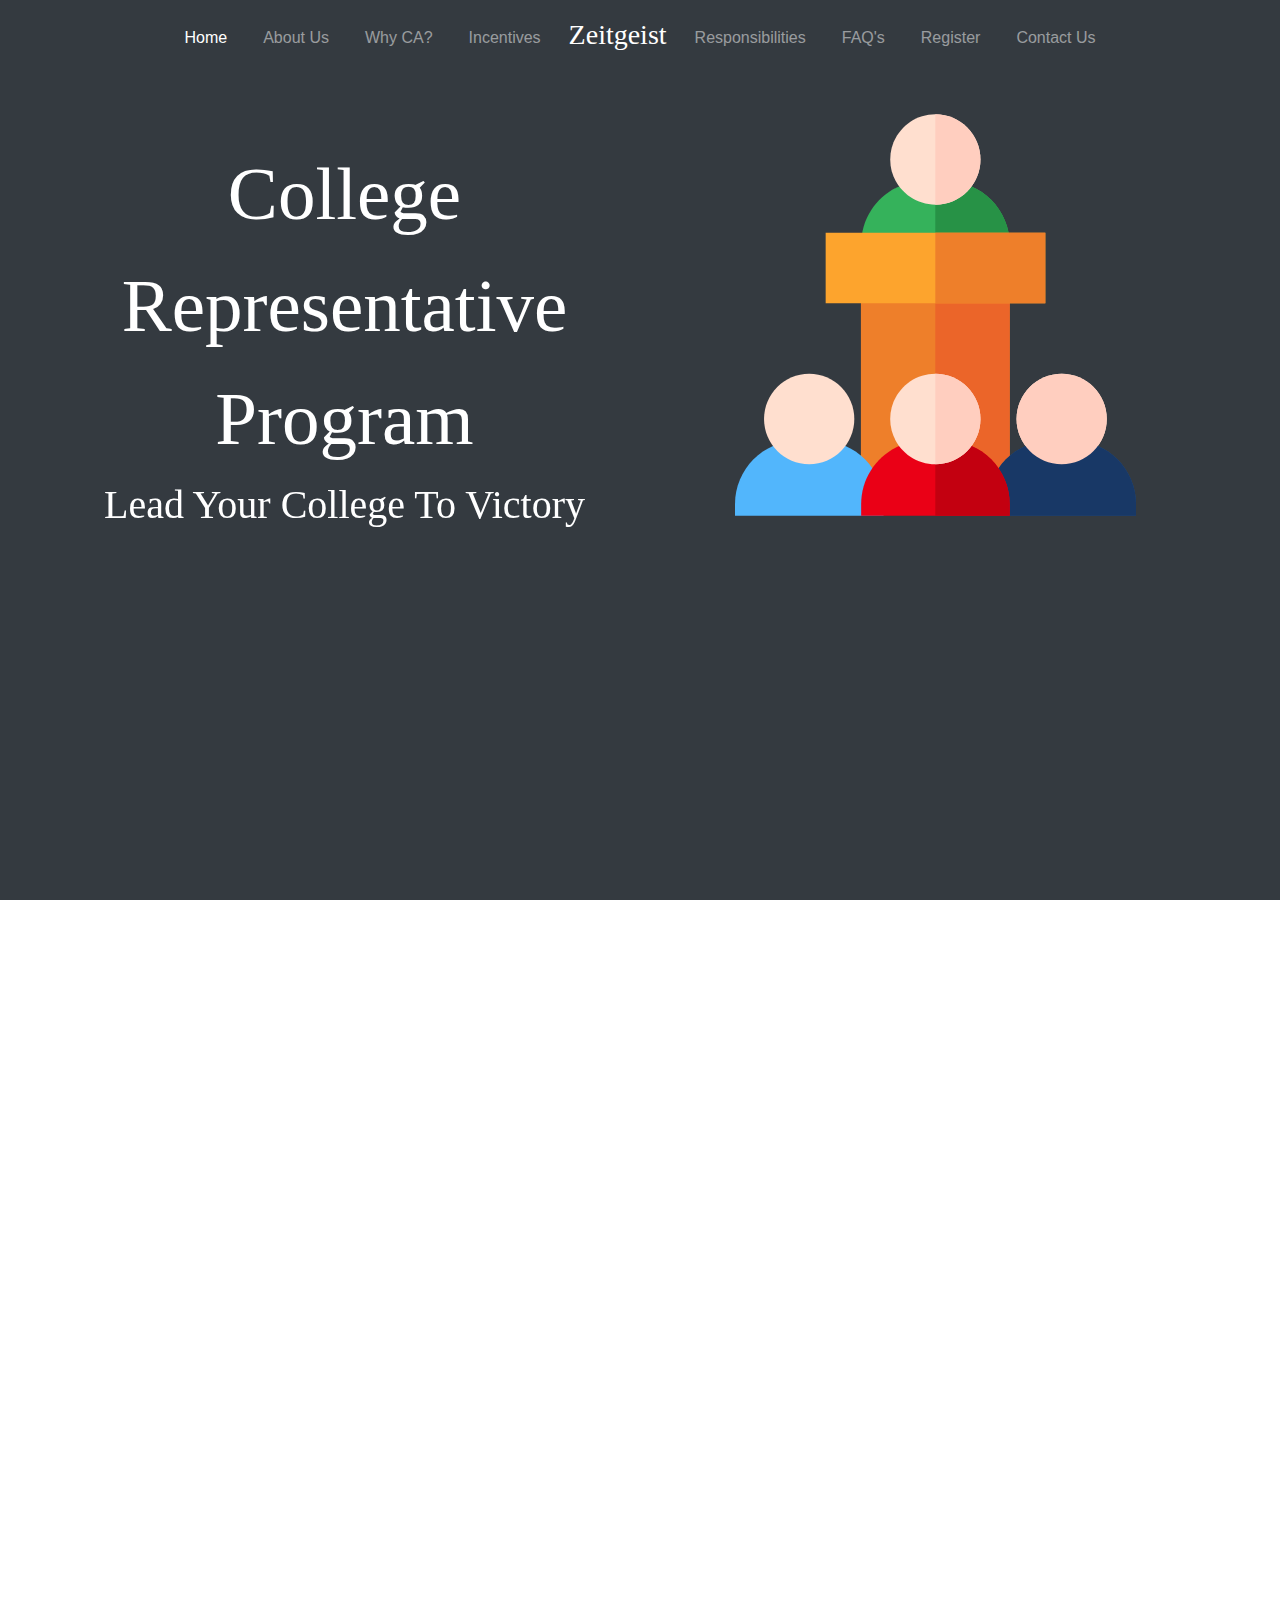
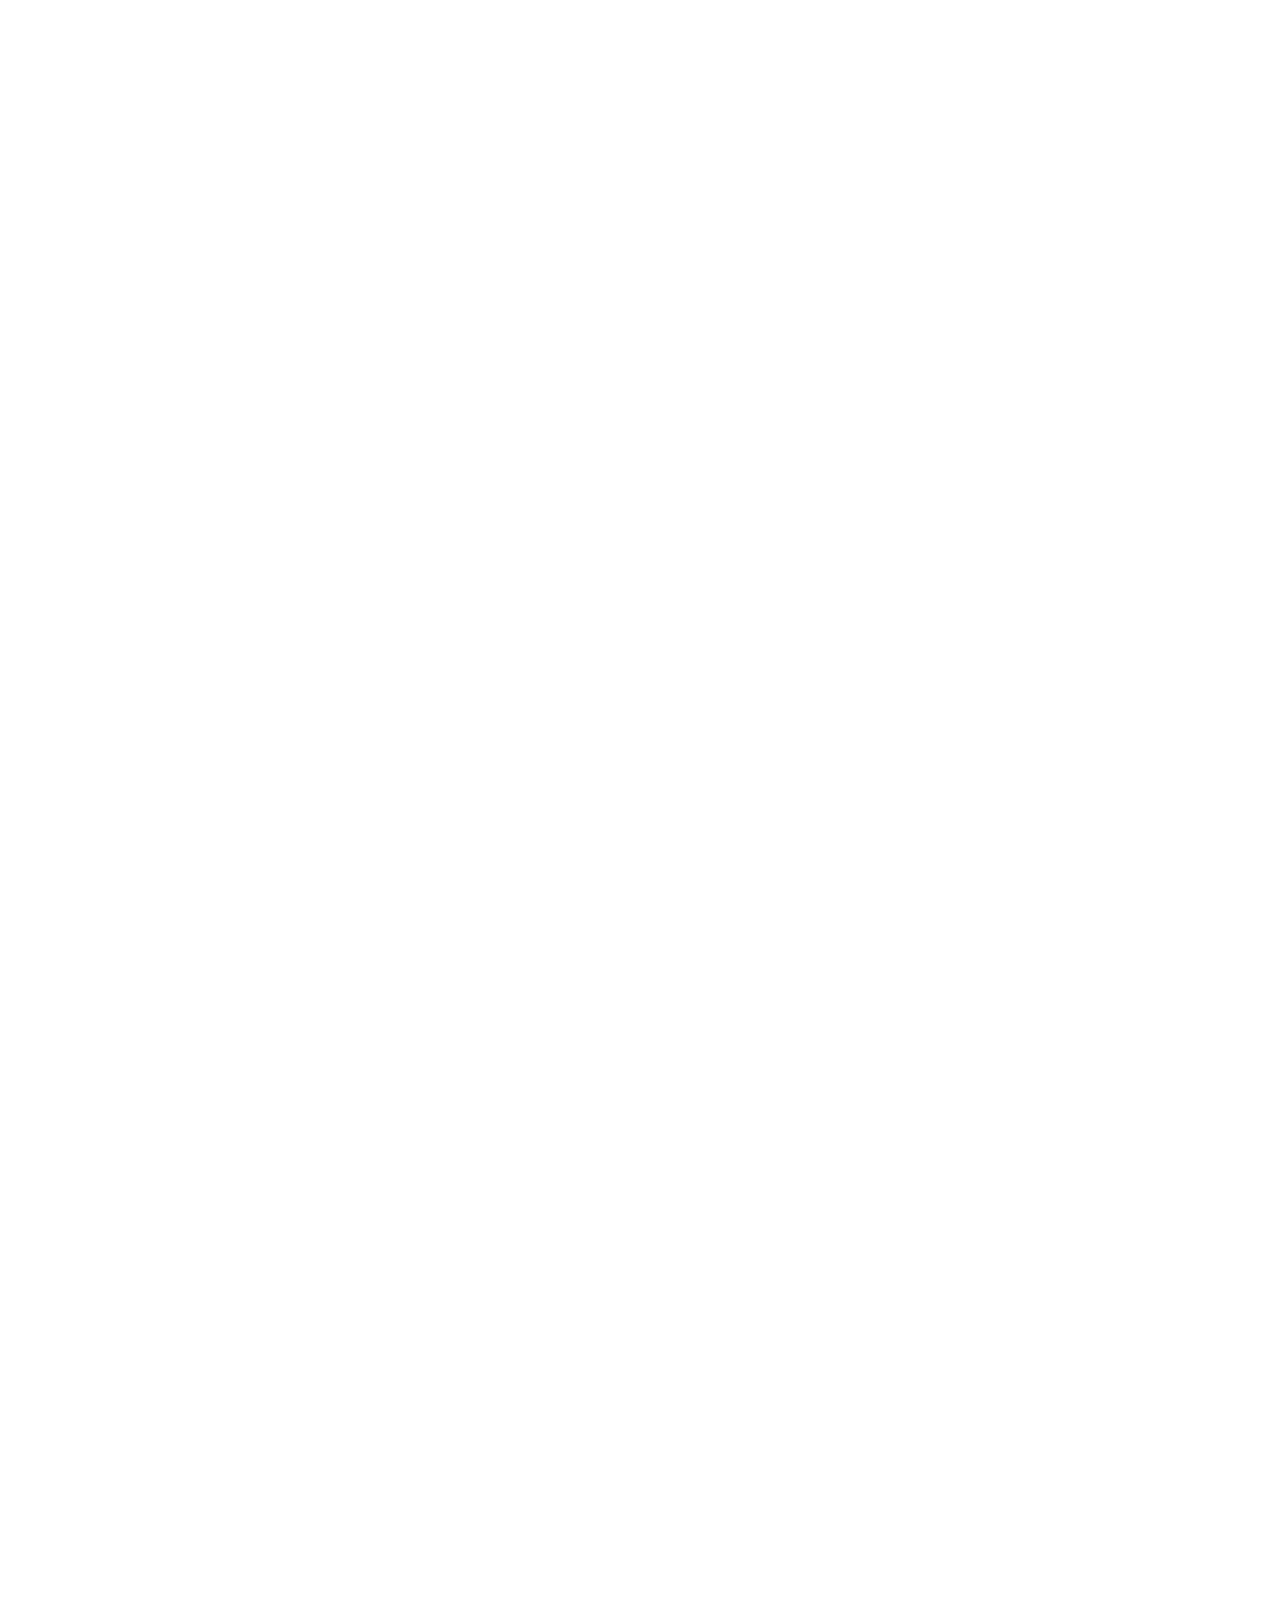
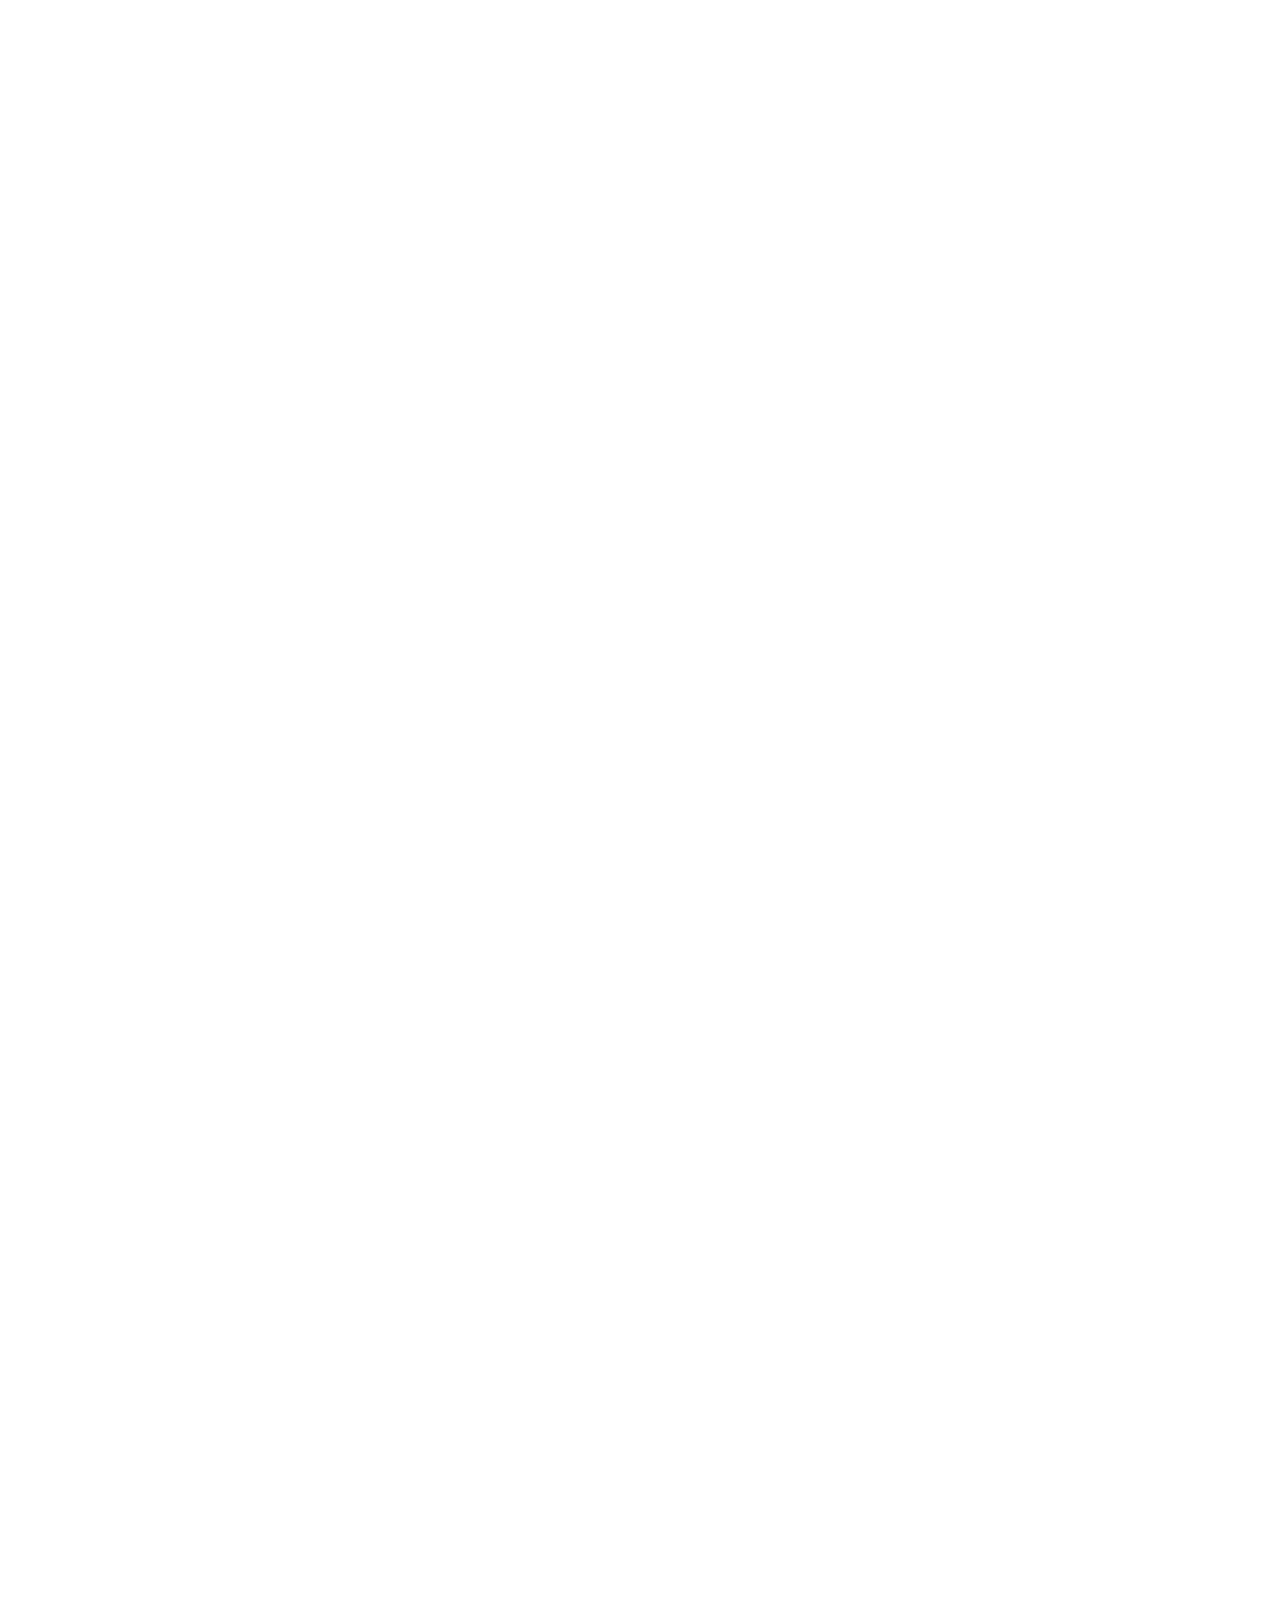
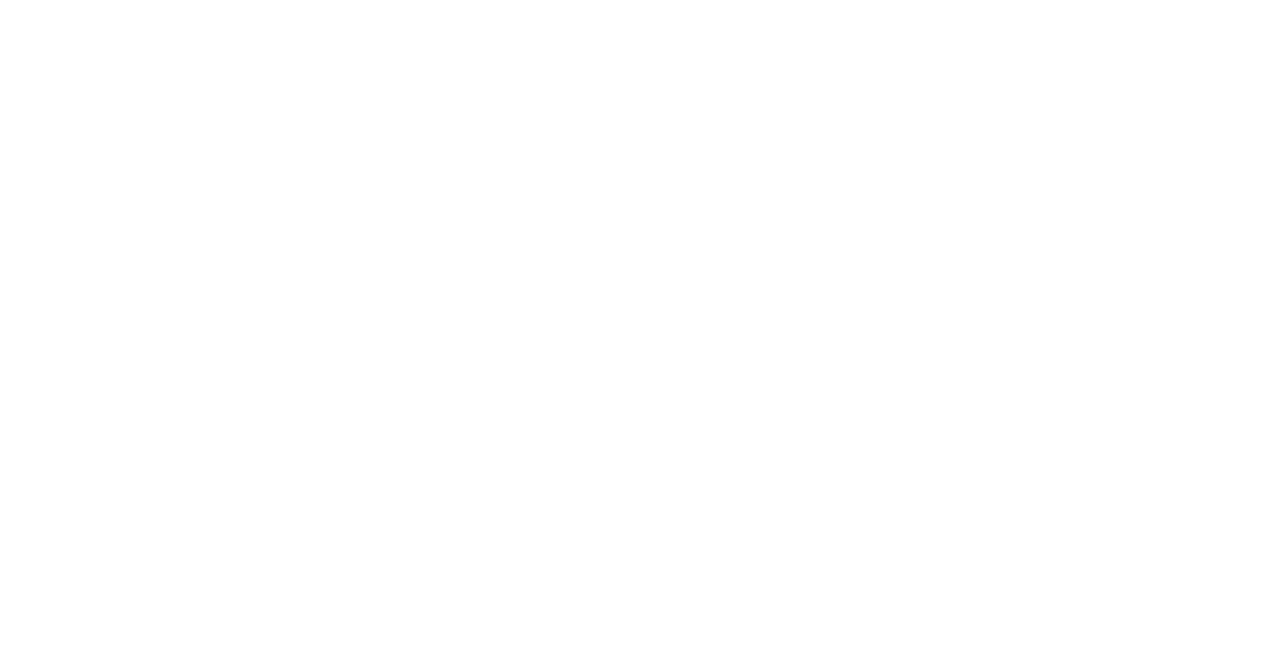
<file: index.html>
<!DOCTYPE html>
<html xmlns="http://www.w3.org/1999/xhtml">

<head>
<meta charset="utf-8">
	<meta name="viewport" content="width=device-width, initial-scale=1">
	<title>Zeitgeist</title>
	<meta name="Resource-type" content="Document" />
<link rel="stylesheet" href="https://maxcdn.bootstrapcdn.com/bootstrap/4.1.3/css/bootstrap.min.css">
	<link rel="stylesheet" type="text/css" href="css/fullpage.css" />
<link rel="stylesheet" href="css/home.css">
	<script src="https://ajax.googleapis.com/ajax/libs/jquery/3.3.1/jquery.min.js"></script>
	<link href="https://unpkg.com/aos@2.3.1/dist/aos.css" rel="stylesheet">
</head>
<body>

<nav class="navbar navbar-expand-lg navbar-dark bg-dark justify-content-center fixed-top">
    <section class="logo1">Zeitgeist</section>
<button id="mmm" class="navbar-toggler ml-auto" type="button" data-toggle="collapse" data-target="#navbarsExample08" aria-controls="navbarsExample08" aria-expanded="false" aria-label="Toggle navigation">
        <span class="navbar-toggler-icon"></span>
      </button>
	  <div class="collapse navbar-collapse justify-content-md-center" id="navbarsExample08">
                <ul class="navbar-nav" id="menu">
                    <li class="nav-item" data-menuanchor="hom"><a class="nav-link active" href="#hom" id="homenav"> Home </a></li>
                    <li class="nav-item" data-menuanchor="abo"><a class="nav-link" href="#abo" id="aboutnav"> About Us </a></li>
                    <li class="nav-item" data-menuanchor="c"><a class="nav-link" href="#c" id="canav"> Why CA? </a></li>
                    <li class="nav-item" data-menuanchor="inc"><a class="nav-link" href="#inc" id="incentivesnav"> Incentives </a></li>
                    <li class="nav-item"><div class="logo"><h3>Zeitgeist</h3></div></li>
                    <li class="nav-item" data-menuanchor="res"><a class="nav-link" href="#res" id="responsibilitiesnav"> Responsibilities </a></li>
                    <li class="nav-item" data-menuanchor="fa"><a class="nav-link" href="#fa" id="faqnav"> FAQ's </a></li>
                    <li class="nav-item" id="sign-in"><a class="nav-link" href="sign-form.html" target="_blank">Register</a></li>
                    <li class="nav-item"><a class="nav-link" href="#">Contact Us</a></li>
                </ul>
				</div>
            </nav>



 <div id="fullpage" style="margin-top:50px;">
            <div class="section" id="section0">
                <div id="home" class="container-fluid bg-dark text-white">
				<div class="row">
                        
                        <div class="col-md-6" style="padding:2%;text-align: center;font-family: Playfair Display,serif" data-aos="zoom-in" data-aos-duration="700">
                            <section id="collegeambassador">College Representative Program</section>
							<section id="leadyourclg">Lead Your College To Victory</section>
                        </div> 
                        <div class="col-md-6" style="padding-left:8%;padding-right:8%;padding-top:0;padding-bottom: 8%;" data-aos="zoom-in" data-aos-duration="700">
                            <img src="img/speech.svg" id="img" width="100%">
							
						</div>
                    </div>
                </div>
            </div>
            <div class="section" id="section1">
                <div id="about" class="container-fluid"  >
                    <div class="row">
                        <div class="col-sm-4">
                            <!-- <img src="img/1.png" height="auto" width="570px"> -->
                        </div>
                        <div class="col-sm-8" data-aos="zoom-in-up" data-aos-duration="700">
                            <h2 class="header">About Us</h2><p>Zeitgeist is one of the biggest annual college's cultural festival of North India: A fiesta where art, talent, and diversity 
                                    meets. It has a total footfall of more than 12k & a reach of more than 250
                                    colleges.
                                    
                                    Encapsulating the spirit of times, Zeitgeist provides an opportunity 
                                    to the people from all over India to showcase their talent.
                                    It provides a platform to the young talents of our nation to stir the atmosphere, rock the audience and set the stage on fire.	
                                    
                                    Zeitgeist has hosted many talented and celebrated personalities like Mohit
                                    Chauhan, Alfaz, Zephyrtone and so on. 
                                    
                                    Filled with  the exhilaration of heated competition and exuberant events, Zeitgeist'18 is here to rock your heart.</p>
                        </div>
                    </div>
                </div>
            </div>
            <div class="section" id="section2">
                <div id="ca" class="container-fluid bg-dark">
                    <div class="row">
                        <div class="col-sm-8" data-aos="zoom-in-up" data-aos-duration="700">
                            <h2 class="header">Why Become Campus Ambassador</h2><p><br>
                                <ul id="ca-info">                                    <li><b id="bold-list">Leadership Skill</b> <br>To become a leader in the world of followers.</li>
                                    <br>
                                    <li><b id="bold-list" >Communication Expertise</b> <br>An opportunity to improve your communication
                                    & managerial skills.</li><br>
                                    
                                    <li><b id="bold-list">Certificate of Appreciation</b>.</li>
                                    <br>
                                    <li><b id="bold-list" >Auxillary Benefits</b> <br>Grab official Zeitgeist 2k18 merchandise,
                                                 Recieve goodies from our sponsors.</li><br>
                                                </ul>

							</p>
                        </div>
                        <div class="col-sm-4" data-aos="zoom-in-up" data-aos-duration="700">
                            <img src="img/boss.svg" id="img" width="100%">
                        </div>
                    </div>
                </div>
            </div>
            <div class="section" id="section3">
                <div id="incentives" class="container-fluid">
                    <div class="row">
                        <div class="col-sm-4" data-aos="zoom-in-up" data-aos-duration="700">
                            <img src="img/medal.svg" id="img">
                        </div>  
                        <div class="col-sm-8" data-aos="zoom-in-up" data-aos-duration="700">
                            <h2 class="header">Incentives</h2><p>
                                <ul id="ca-info">
                                    <li id="bold-list"> 5 CAs who will bring maximum participation will get a chance to meet the stars.</li>
                                    <li id="bold-list"> Top 10 CAs will get a certificate of excellence with their rank mentioned in it.</li>
                                    <li id="bold-list"> Top 8 CAs will get free t-shirt of Zeitgeist18.</li>
                                    <li id="bold-list"> CAs who will bring more than 50 participants will get free goodies and t-shirt of Zeitgeist18.</li>
                                    <li id="bold-list"> All remaining CAs will get certificate of participation.</li></p>
                                </ul>
                        </div>
                    </div>
                </div>
            </div>
            <div class="section" id="section4">
                <div id="responsibilities" class="container-fluid bg-dark">
                    <div class="row">
                        <div class="col-sm-8" data-aos="zoom-in-up" data-aos-duration="700">
                            <h2 class="header">Responsibilities</h2><p>
                            <ul id="ca-info">    
    <li> <b id="bold-list"> BE A LEADER</b> <br>Lead the contingent from your college.
    ACQUAINT student of your college with ZEITGEIST.
    Ensure maximum participation in the events.</li>
<br>
   <li> <b id="bold-list">CERTIFY</b> <br> Ensure that maximum people visit and REGISTER on the Zeitgeist		       website.</li>
<br>
   <li>,<b id="bold-list"> SOCIAL MEDIA</b> <br> Encourage others to LIKE & FOLLOW Zeitgeist's insta & fb 		                  pages, use 'invite all' & share page link on whatsapp.
Share event's posters & posts in different groups of facebook & whatsapp.</li>
<br>
   <li> <b id="bold-list">PUBLICIZE </b><br> Print some posters and stick them at active & lively areas of  			 your college campus.</li>
</ul>
                            </p>
                        </div>
                        <div class="col-sm-4" style="padding-left: 150px;padding-top: 50px;" data-aos="zoom-in-up" data-aos-duration="700">
                            <img src="img/tasks.svg" id="img">
                        </div>
                    </div>
                </div>
            </div>
            <div class="section" id="section6">   
                <div id="faq" class="container-fluid">
                    <div class="row">
                        <div class="col-sm-4" data-aos="zoom-in-up" data-aos-duration="700">
                            <img class="img-responsive" id="img" src="img/faq-color.svg" width="100%" >
                        </div>
                        <div class="col-sm-8" data-aos="zoom-in-up" data-aos-duration="700">
                            <h2 class="header">FAQ</h2><p>
                                <ul id="ca-info">
                                    <li><b id="bold-list">Who are Campus Ambassadors?</b><br>
                                    CAs are liaisons b/w Zeigeist & their college. They're active leaders in 
                                    their campus community who act as representative of Zeitgeist.</li>
                                    <br>
                                    <li ><b id="bold-list">How to apply for CA?</b><br>
                                    By clicking on 'REGISTER' button on the CA Portal at official Zeitgeist website.</li>
                                    <br>
                                    <li><b id="bold-list">What is the eligibility to become a CA? </b><br>
                                    College student having valid College ID Card.</li>
                                    <br>
                                   <li ><b id="bold-list">How many CAs can be there from a college? </b><br>
                                    If student participation from one college is large then, more than 
                                    one CA can be appointed.</li>
                                    <br>
                                    <li ><b id="bold-list">How much time and effort would be expected from me?</b><br>
                                    Completion of assigned task with dedication & seriousness.</li>
                                    <br>
                                    <li><b  id="bold-list">What are the responsibilities of a CA?</b><br>
                                    1. Promote Zeitgeist & ensure maximum participation in it.
                                    2. Share event's posters & posts on social media.
                                    3. Print some posters & stick them at active & lively areas of their campus. </li>
                                </ul>                                   
                            </p>
                        </div>
                    </div>
                </div>
            </div>
        </div>
        
<script type="text/javascript">
            $(document).ready(function(){
                $('[data-aos]').each(function(){ $(this).addClass("aos-init"); });
                $("#fullpage").fullpage({
                    autoScrolling:true,
                    menu: '#menu',
                    anchors: ['hom', 'abo', 'c', 'inc', 'res', 'fa'],
                    keyboardScrolling: true,
                    option: true,
                    scrollingSpeed: 700,
                    scrollBar: false,
                    // navigation: true,
                    slidesNavigation: true,
					scrollOverflow: true,
					scrollOverflowReset: true,
					scrollOverflowResetKey: 'YWx2YXJvdHJpZ28uY29tXzlRaGMyTnliMnhzVDNabGNtWnNiM2RTWlhObGRBPT14Ykk=',
                    controlArrows: false,
                    navigationPosition: 'right',
                    navigationTooltips: ['Home', 'About', 'Campus Ambassador', 'Incentives', 'Responsibilities', 'FAQ'],
                
                    onLeave: function(origin, destination, direction){
                        $('.section [data-aos]').each(function(){
                            $(this).removeClass("aos-animate")
                        });
                    },
                    onSlideLeave: function(){
                        $('.slide [data-aos]').each(function(){
                            $(this).removeClass("aos-animate")
                        });
                    },
                    afterSlideLoad: function(){
                        $('.slide.active [data-aos]').each(function(){
                            $(this).addClass("aos-animate")
                        });
                    },
	                afterLoad: function(origin, destination, direction){
                        $('.nav-link.active').removeClass('active');
                        $('.nav-link').eq(destination-1).addClass('active');
                        $('.section.active [data-aos]').each(function(){
                            $(this).addClass("aos-animate")
                        });
                     },
	                afterRender: function(){},
                });
                $.fn.fullpage.setAllowScrolling(true);
            });   
        </script>


<input type="hidden" id="_4" value="3" />

<script type="text/javascript" src="js/scrolloverflow.js"></script>

<script type="text/javascript" src="js/fullpage.extensions.min.js"></script>

<script type="text/javascript">
if ($(window).width() < 992) {
   $('#menu li').on('click', function() {
		$("#mmm")[0].click();
	});
}
	
</script>
<script src="https://cdnjs.cloudflare.com/ajax/libs/popper.js/1.14.3/umd/popper.min.js"></script>
<script src="https://maxcdn.bootstrapcdn.com/bootstrap/4.1.3/js/bootstrap.min.js"></script>
</body>
</html>
</file>
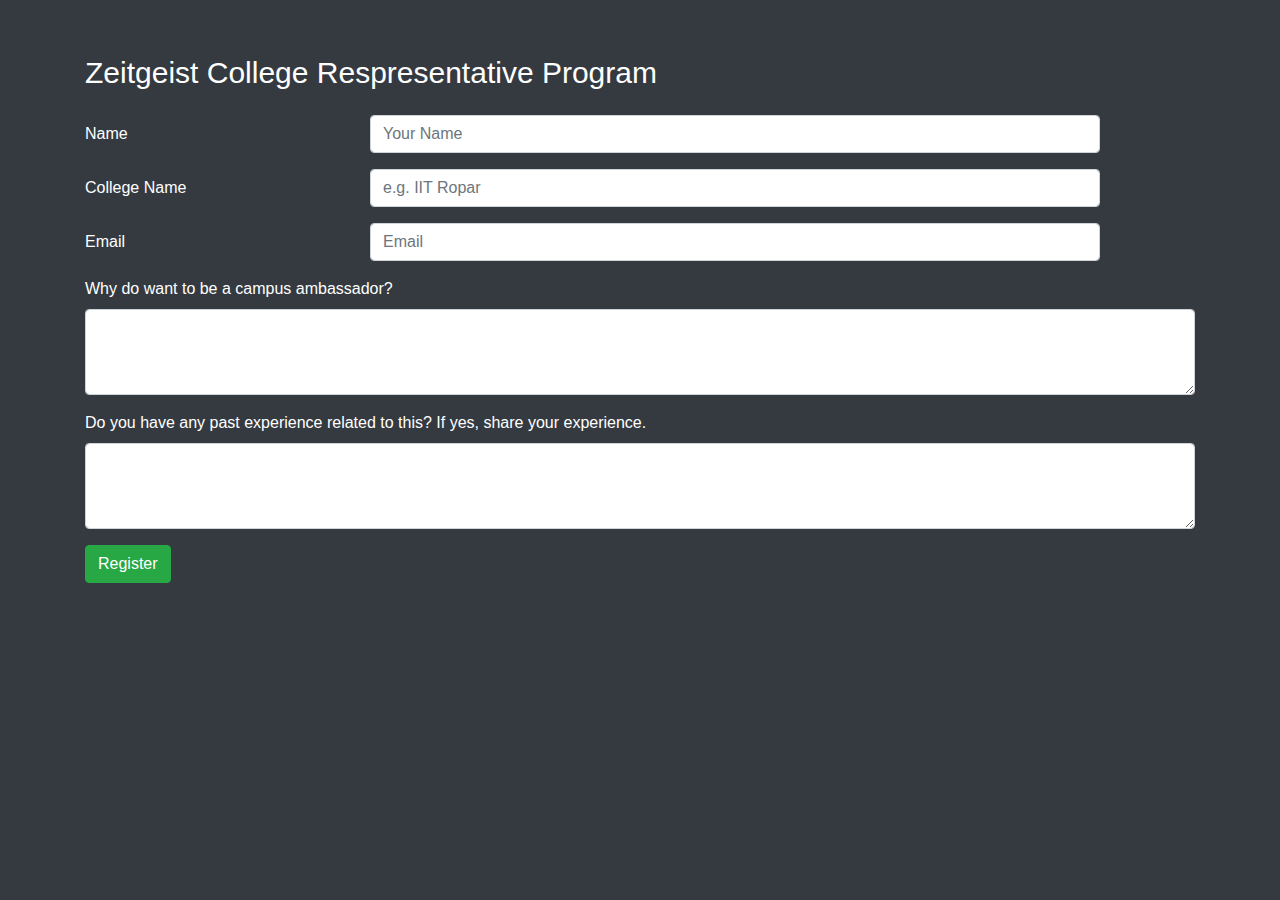
<file: sign-form.html>
<!doctype html>
<html>
<head>
    <meta charset="utf-8">
    <meta name="viewport" content="width=device-width, initial-scale=1">
    <link rel="stylesheet" href="https://maxcdn.bootstrapcdn.com/bootstrap/4.1.3/css/bootstrap.min.css">
    <script src="https://ajax.googleapis.com/ajax/libs/jquery/3.3.1/jquery.min.js"></script>
</head>
<body class="bg-dark text-white">
<div class="container" style="padding-top:50px;">
    <div class="row">
      <div class="col-sm-12">
          <section style="font-size:30px;padding-bottom: 20px;">Zeitgeist College Respresentative Program</section>
          <form>
              <div class="form-group row">
          <label for="inputEmail3" class="col-sm-3 col-form-label">Name</label>
      <div class="col-sm-8">
      <input type="text" class="form-control" id="inputEmail3" placeholder="Your Name">
      </div>
      </div>
      <div class="form-group row">
          <label for="inputEmail3" class="col-sm-3 col-form-label">College Name</label>
      <div class="col-sm-8">
      <input type="text" class="form-control" id="inputEmail3" placeholder="e.g. IIT Ropar">
      </div>
      </div>
      <div class="form-group row">
      <label for="inputEmail3" class="col-sm-3 col-form-label">Email</label>
      <div class="col-sm-8">
      <input type="email" class="form-control" id="inputEmail3" placeholder="Email">
      </div>
      </div>
      <div class="form-group">
      <label for="exampleFormControlTextarea1">Why do want to be a campus ambassador?</label>
      <textarea class="form-control" id="exampleFormControlTextarea1" rows="3"></textarea>
      </div>
      <div class="form-group">
      <label for="exampleFormControlTextarea1">Do you have any past experience related to this? If yes, share your experience.</label></label>
      <textarea class="form-control" id="exampleFormControlTextarea1" rows="3"></textarea>
      </div>
      <div class="form-group row">
      <div class="col-sm-8">
      <button type="submit" class="btn btn-success">Register</button>
      </div>
      </div>
      </form>
      </div>
      <div class="col-sm-0">
        
      </div>
    </div>
</div>
</body>
</html>
</file>
<file: css/fullpage.css>
/*!
 * fullPage 3.0.2
 * https://github.com/alvarotrigo/fullPage.js
 *
 * @license GPLv3 for open source use only
 * or Fullpage Commercial License for commercial use
 * http://alvarotrigo.com/fullPage/pricing/
 *
 * Copyright (C) 2018 http://alvarotrigo.com/fullPage - A project by Alvaro Trigo
 */
html.fp-enabled,
.fp-enabled body {
    margin: 0;
    padding: 0;
    overflow:hidden;

    /*Avoid flicker on slides transitions for mobile phones #336 */
    -webkit-tap-highlight-color: rgba(0,0,0,0);
}
.fp-section {
    position: relative;
    -webkit-box-sizing: border-box; /* Safari<=5 Android<=3 */
    -moz-box-sizing: border-box; /* <=28 */
    box-sizing: border-box;
}
.fp-slide {
    float: left;
}
.fp-slide, .fp-slidesContainer {
    height: 100%;
    display: block;
}
.fp-slides {
    z-index:1;
    height: 100%;
    overflow: hidden;
    position: relative;
    -webkit-transition: all 0.3s ease-out; /* Safari<=6 Android<=4.3 */
    transition: all 0.3s ease-out;
}
.fp-section.fp-table, .fp-slide.fp-table {
    display: table;
    table-layout:fixed;
    width: 100%;
}
.fp-tableCell {
    display: table-cell;
    vertical-align: middle;
    width: 100%;
    height: 100%;
}
.fp-slidesContainer {
    float: left;
    position: relative;
}
.fp-controlArrow {
    -webkit-user-select: none; /* webkit (safari, chrome) browsers */
    -moz-user-select: none; /* mozilla browsers */
    -khtml-user-select: none; /* webkit (konqueror) browsers */
    -ms-user-select: none; /* IE10+ */
    position: absolute;
    z-index: 4;
    top: 50%;
    cursor: pointer;
    width: 0;
    height: 0;
    border-style: solid;
    margin-top: -38px;
    -webkit-transform: translate3d(0,0,0);
    -ms-transform: translate3d(0,0,0);
    transform: translate3d(0,0,0);
}
.fp-controlArrow.fp-prev {
    left: 15px;
    width: 0;
    border-width: 38.5px 34px 38.5px 0;
    border-color: transparent #fff transparent transparent;
}
.fp-controlArrow.fp-next {
    right: 15px;
    border-width: 38.5px 0 38.5px 34px;
    border-color: transparent transparent transparent #fff;
}
.fp-scrollable {
    overflow: hidden;
    position: relative;
}
.fp-scroller{
    overflow: hidden;
}
.iScrollIndicator{
    border: 0 !important;
}
.fp-notransition {
    -webkit-transition: none !important;
    transition: none !important;
}
#fp-nav {
    position: fixed;
    z-index: 100;
    margin-top: -32px;
    top: 50%;
    opacity: 1;
    -webkit-transform: translate3d(0,0,0);
}
#fp-nav.fp-right {
    right: 17px;
}
#fp-nav.fp-left {
    left: 17px;
}
.fp-slidesNav{
    position: absolute;
    z-index: 4;
    opacity: 1;
    -webkit-transform: translate3d(0,0,0);
    -ms-transform: translate3d(0,0,0);
    transform: translate3d(0,0,0);
    left: 0 !important;
    right: 0;
    margin: 0 auto !important;
}
.fp-slidesNav.fp-bottom {
    bottom: 17px;
}
.fp-slidesNav.fp-top {
    top: 17px;
}
#fp-nav ul,
.fp-slidesNav ul {
  margin: 0;
  padding: 0;
}
#fp-nav ul li,
.fp-slidesNav ul li {
    display: block;
    width: 14px;
    height: 13px;
    margin: 7px;
    position:relative;
}
.fp-slidesNav ul li {
    display: inline-block;
}
#fp-nav ul li a,
.fp-slidesNav ul li a {
    display: block;
    position: relative;
    z-index: 1;
    width: 100%;
    height: 100%;
    cursor: pointer;
    text-decoration: none;
}
#fp-nav ul li a.active span,
.fp-slidesNav ul li a.active span,
#fp-nav ul li:hover a.active span,
.fp-slidesNav ul li:hover a.active span{
    height: 12px;
    width: 12px;
    margin: -6px 0 0 -6px;
    border-radius: 100%;
 }
#fp-nav ul li a span,
.fp-slidesNav ul li a span {
    border-radius: 50%;
    position: absolute;
    z-index: 1;
    height: 4px;
    width: 4px;
    border: 0;
    background: #333;
    left: 50%;
    top: 50%;
    margin: -2px 0 0 -2px;
    -webkit-transition: all 0.1s ease-in-out;
    -moz-transition: all 0.1s ease-in-out;
    -o-transition: all 0.1s ease-in-out;
    transition: all 0.1s ease-in-out;
}
#fp-nav ul li:hover a span,
.fp-slidesNav ul li:hover a span{
    width: 10px;
    height: 10px;
    margin: -5px 0px 0px -5px;
}
#fp-nav ul li .fp-tooltip {
    position: absolute;
    top: -2px;
    color: #fff;
    font-size: 14px;
    font-family: arial, helvetica, sans-serif;
    white-space: nowrap;
    max-width: 220px;
    overflow: hidden;
    display: block;
    opacity: 0;
    width: 0;
    cursor: pointer;
}
#fp-nav ul li:hover .fp-tooltip,
#fp-nav.fp-show-active a.active + .fp-tooltip {
    -webkit-transition: opacity 0.2s ease-in;
    transition: opacity 0.2s ease-in;
    width: auto;
    opacity: 1;
}
#fp-nav ul li .fp-tooltip.fp-right {
    right: 20px;
}
#fp-nav ul li .fp-tooltip.fp-left {
    left: 20px;
}
.fp-auto-height.fp-section,
.fp-auto-height .fp-slide,
.fp-auto-height .fp-tableCell{
    height: auto !important;
}

.fp-responsive .fp-auto-height-responsive.fp-section,
.fp-responsive .fp-auto-height-responsive .fp-slide,
.fp-responsive .fp-auto-height-responsive .fp-tableCell {
    height: auto !important;
}
</file>
<file: css/home.css>
html,body {
    height: 100%;
    width: 100%;
    padding: 0px;
    margin: 0%;
    overflow: hidden;
}
body {
    position: absolute;
}
#collegeambassador {
    font-family: Playfair Display,serif;
    font-size: 75px;
}
.header {
    font-family: Playfair Display,serif;
    font-size: 50px;
}
p {
    font-size: 25px;
}
#leadyourclg {
    font-size: 40px;
}
#bold-list {
    font-size : 27px !important;
}
#ca-info {
    font-size: 20px;
}
#menu li {
    margin: 10px;
}
.logo {
    font-size: 30px;
    font-family: Georgia;
    color: white;
    padding-top: 0px; 
    padding-right: 0px;
}
#menu li a.active {
    /* text-shadow: 0 0 10px gold; */
    color: white;
}

#menu li a:hover {
    color: white;
    text-shadow: 0 0 5px yellow;
}
#menu li .active {
    color: white;
}
#home {
    height: 100%;
    padding: 5%;
}
#about {
    height: 100%;
    color: black;
    background-color: #E3E2DB;
    padding: 5%;
}
#ca {
    height: 100%;
    color: white;
    padding: 5%;
}
#incentives {
    height: 100%;
    color: black;
    background: #E3E2DB;
	padding: 5%;
}
#responsibilities {
    height: 100%;
    color: white;
    padding: 5%;
}
/* #img {
    width: 375px;
    height: auto;
} */
#faq {
    height: 100%;
    color: black;
    padding: 5%;
    background: #E3E2DB;
}

#fullpage p{
	text-align:justify;
}
.logo1 {
    display: none;
}

@media only screen and (max-width: 992px) {
    .logo1 {
        display: block;
        position: relative;
        margin-left: 0%;
        color: white;
        font-size: 25px;
        font-family: Georgia;
    }
    #img {
        width: 100%;
        height: 100%;
    }
    .logo {
        display: none;
        
    }
    .navbar-header{
        position: relative;
    }
    .col-sm-4 {
        display: none;
    }
    .header {
        font-family: Playfair Display,serif;
        font-size: 30px;
    }
    p {
        font-size: 15px;
    }
    #ca-info {
        font-size: 15px;
    }
    #collegeambassador {
        font-family: Playfair Display,serif;
        font-size: 30px;
    }
    #leadyourclg {
        font-size: 15px;
    }
    #bold-list {
        font-size: 22px !important;
    }
    #faq {
        padding-bottom: 15%;
    }
    #menu {
        padding: 0%;
    }
}
</file>
